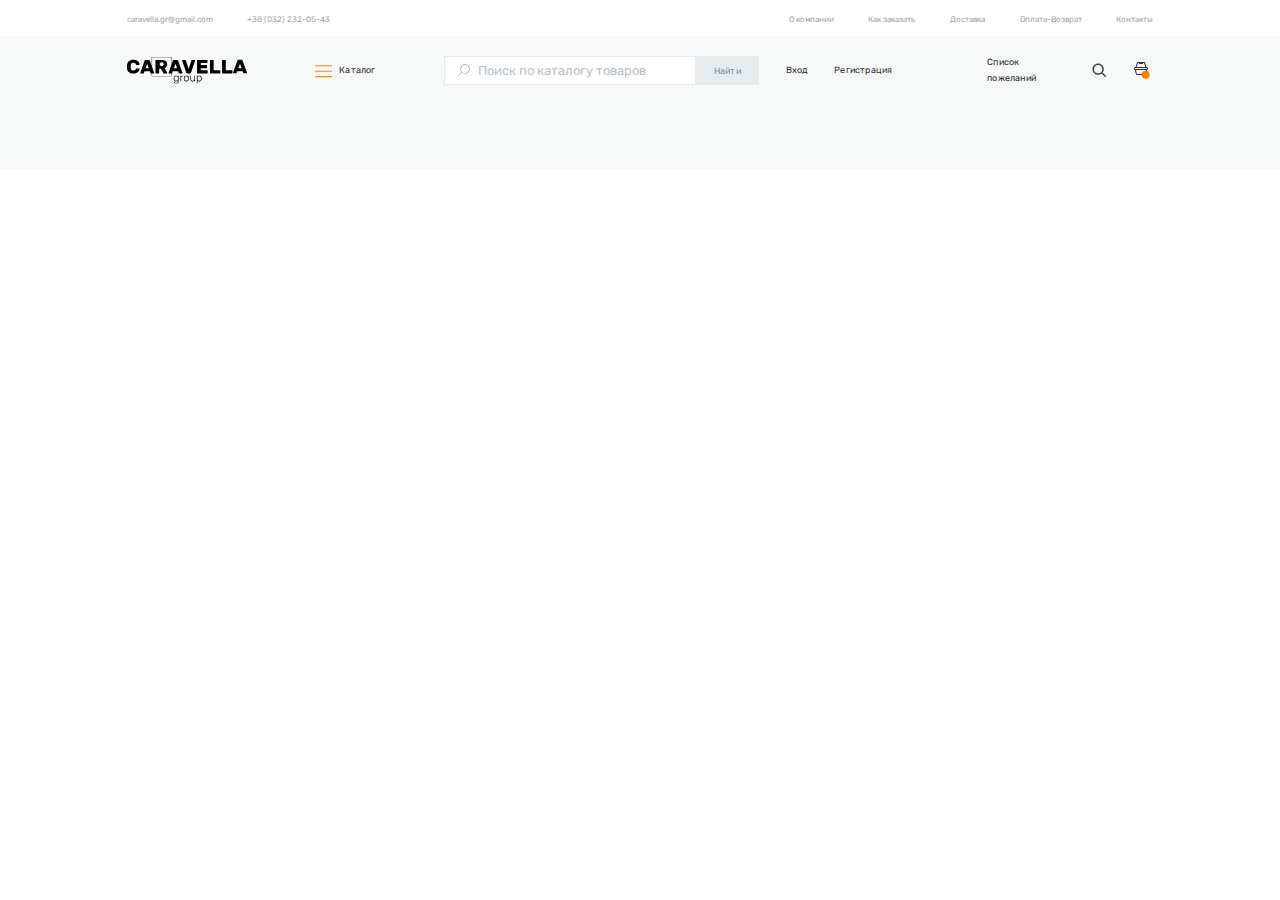
<file: index.html>
<html lang="en">
<head>
    <meta charset="UTF-8">
    <meta name="viewport" content="width=device-width, initial-scale=1.0">
    <title>Caravella - Home</title>
    <meta name="description" content="Markup for Caravella">
    <link rel="stylesheet" href="assets/css/style.css" />
</head>
<body>
    <div class="top hidden--mobile">
        <div class="wrapper">
            <ul class="top__info">
                <li><a href="mailto:caravella.gr@gmail.com">caravella.gr@gmail.com</a></li>
                <li><a href="tel:+38(032)232-05-43">+38 (032) 232-05-43</a></li>
            </ul>
            <ul class="top__menu">
                <li><a href="#">О компании</a></li>
                <li><a href="#">Как заказать</a></li>
                <li><a href="#">Доставка</a></li>
                <li><a href="#">Оплата-Возврат</a></li>
                <li><a href="#">Контакты</a></li>
            </ul>
        </div>     
    </div>
    <header class="site-header">
        <div class="wrapper">
            <a href="index.html" class="site-header__logo">
                <svg width="180" height="40">
                    <use width="100%" height="100%" xlink:href="assets/img/svg/_sprite.svg#logo"></use>
                </svg>
            </a>
            <a href="catalog.html" class="site-header__open-menu">
                <svg width="26" height="26">
                    <use width="100%" height="100%" xlink:href="assets/img/svg/_sprite.svg#hamburger"></use>
                </svg>  
                <span class="hidden--mobile">Каталог</span>    
            </a>
            <form action="" class="site-header__search hidden--tablet">
                <input name="header-search" type="search" placeholder="Поиск по каталогу товаров" value="" />
                <input type="submit" value="Найти" />
            </form>
            <nav class="site-header__menu hidden--mobile">
                <button class="site-header__close-menu hidden--desktop">
                    <svg width="24" height="24">
                        <use width="100%" height="100%" xlink:href="assets/img/svg/_sprite.svg#close"></use>
                    </svg>
                </button>
                <ul class="hidden--desktop">
                    <li><a href="#"><strong>Каталог</strong></a></li>  
                    <li><a href="#">О компании</a></li>
                    <li><a href="#">Как заказать</a></li>
                    <li><a href="#">Доставка</a></li>
                    <li><a href="#">Оплата-Возврат</a></li>
                    <li><a href="#">Контакты</a></li>  
                </ul>
                <ul>
                    <li><a href="#">Вход</a></li>
                    <li><a href="#">Регистрация</a></li>
                    <li><a href="#">Список пожеланий</a></li>
                </ul>
            </nav>
            <a class="site-header__search-icon hidden--tablet" href="#">
                <svg width="22" height="22">
                    <use width="100%" height="100%" xlink:href="assets/img/svg/_sprite.svg#search"></use>
                </svg>  
            </a>
            <a class="site-header__cart" href="cart.html">
                <svg width="30" height="30">
                    <use width="100%" height="100%" xlink:href="assets/img/svg/_sprite.svg#cart"></use>
                </svg>  
            </a>
        </div>
        <nav class="site-header__catalog-menu hidden--mobile">
            <div class="wrapper">
                <ul>
                    <li>
                        <a href="#">Крепеж и метизы (16)</a>
                        <ul class="site-header__sub-menu">
                            <li><a href="#">Din3017 Хомут червячный</a></li>
                            <li><a href="#">Хомут трубный без резины с одним винтом</a></li>
                            <li><a href="#">Din3017 Хомут червячный с пружиной</a></li>
                            <li><a href="#">Хомут трубный без резины с двумя винтами</a></li>
                            <li><a href="#">Din3017 силовой с одним болтом</a></li>
                            <li><a href="#">Din3570 Хомут U-образный</a></li>
                            <li><a href="#">Din3017 Хомут с резиной</a></li>
                            <li><a href="#">Хомут вентиляционный AERO с одним винтом</a></li>
                            <li><a href="#">Din3017 Хомут без резины</a></li>
                            <li><a href="#">Хомут вентиляционный AERO с двумя винтами</a></li>
                            <li><a href="#">Din3017 Хомут с латексом</a></li>
                            <li><a href="#">Зажимной хомут DWC</a></li>
                            <li><a href="#">Хомут Cobra</a></li>
                            <li><a href="#">Хомут стремянка (хомут глушителя)</a></li>
                            <li><a href="#">Хомут силовой Mini</a></li>
                            <li><a href="#">Хомут Rapid</a></li>
                            <li><a href="#">Хомут силовой Robust один болт</a></li>
                            <li><a href="#">Хомут с основанием</a></li>
                            <li><a href="#">Хомут силовой Robust два болта</a></li>
                            <li><a href="#">Хомут трубный теплоизоляционный с двумя винтами</a></li>
                            <li><a href="#">Хомут силовой Robust один болт с пружиной</a></li>
                            <li><a href="#">Червячный замок</a></li>
                            <li><a href="#">Хомут силовой Robust два болта с пружиной</a></li>
                            <li><a href="#">Червячная лента</a></li>
                            <li><a href="#">Хомут ушной одинарный</a></li>
                            <li><a href="#">Хомут стяжка</a></li>
                            <li><a href="#">Хомут ушной двойной</a></li>
                            <li><a href="#">Хомут П-образный</a></li>
                            <li><a href="#">Хомуты ушные Ear clips с вкладышем</a></li>
                            <li><a href="#">Хомут трубный ARS</a></li>
                            <li><a href="#">Хомут трубный с резиной один винт</a></li>
                            <li><a href="#">Хомут трубный с резиной с двумя винтами</a></li>
                        </ul>
                    </li>
                    <li><a href="#">Крепеж и метизы дюймовые (8)</a></li>
                    <li><a href="#">Полиамидный крепеж и метизы (10)</a></li>
                    <li><a href="#">Заклепки (3)</a></li>
                    <li><a href="#">Крепление для солнечных панелей-батарей (7)</a></li>
                    <li><a href="#">Такелаж (15)</a></li>
                    <li><a href="#">Дельные вещи (20)</a></li>
                    <li><a href="#">Хомуты (33)</a></li>
                    <li><a href="#">Шайба Nord-Lock (2)</a></li>
                    <li><a href="#">Технология восстановления резьбы (3)</a></li>
                    <li><a href="#">Заклепочный инструмент</a></li>
                    <li><a href="#">Запрессовочный крепеж (3)</a></li>
                    <li><a href="#">Защитные перчатки</a></li>
                    <li><a href="#">Рабочая обувь</a></li>
                </ul>
            </div>
        </nav>
    </header>

    <script src="assets/js/custom.js"></script>
</body>
</html>
</file>
<file: assets/css/style.css>
@import '../fonts/fonts.css';
:root, [data-theme=default] {
  --p: #808080;
  --white: #fff;
  --light-grey: #9CA7AC;
  --orange: #FF8200;
  --bg: #F7F9F9;
  --black: #303030;
  --border: #E5EBEF;
  --placeholder: #BAC1C7;
  --btn-color: #838E96;
  --black-default: #000;
  --bg-menu: #FBFCFC;
}

* {
  box-sizing: border-box;
}

a {
  text-decoration: none;
  transition: all 0.5s;
}

button {
  -webkit-appearance: none;
  -moz-appearance: none;
       appearance: none;
  padding: 0;
  background: none;
  border: none;
  cursor: pointer;
  font-family: "Rubik";
}

input {
  font-family: "Rubik";
}
input:focus {
  outline: none;
}
input::-moz-placeholder {
  opacity: 1;
  color: var(--placeholder);
}
input::placeholder {
  opacity: 1;
  color: var(--placeholder);
}
input[type=submit] {
  cursor: pointer;
  transition: all 0.5s;
}

body {
  margin: 0;
  padding: 0;
  font-family: "Rubik";
  color: var(--p);
  font-size: 18px;
  font-weight: 400;
  line-height: 28px;
  background: var(--white);
}
@media only screen and (max-width: 1919px) and (min-width: 993px) {
  body {
    font-size: 0.9375vw;
    line-height: 1.4583333333vw;
  }
}
@media only screen and (max-width: 992px) and (min-width: 376px) {
  body {
    font-size: 1.875vw;
    line-height: 2.9166666667vw;
  }
}
@media (max-width: 375px) {
  body {
    font-size: 1.6666666667vw;
    line-height: 7.4666666667vw;
  }
}

p {
  color: var(--p);
  font-size: 18px;
  font-weight: 400;
  line-height: 28px;
}
@media only screen and (max-width: 1919px) and (min-width: 993px) {
  p {
    font-size: 0.9375vw;
    line-height: 1.4583333333vw;
  }
}
@media only screen and (max-width: 992px) and (min-width: 376px) {
  p {
    font-size: 1.875vw;
    line-height: 2.9166666667vw;
  }
}
@media (max-width: 375px) {
  p {
    font-size: 1.6666666667vw;
    line-height: 7.4666666667vw;
  }
}

@media (max-width: 1920px) {
  .hidden--desktop {
    display: none;
  }
}
@media only screen and (max-width: 992px) and (min-width: 376px) {
  .hidden--tablet {
    display: none;
  }
}
@media (max-width: 375px) {
  .hidden--tablet {
    display: none;
  }
  .hidden--mobile {
    display: none;
  }
  .hidden--desktop {
    display: block;
  }
}
.wrapper {
  margin: 0 auto;
  max-width: 1540px;
}
@media only screen and (max-width: 1919px) and (min-width: 993px) {
  .wrapper {
    max-width: 80.2083333333vw;
  }
}
@media only screen and (max-width: 992px) and (min-width: 376px) {
  .wrapper {
    max-width: 100%;
    padding-left: 1.6666666667vw;
    padding-right: 1.6666666667vw;
  }
}
@media (max-width: 375px) {
  .wrapper {
    max-width: 100%;
    padding-left: 6.4vw;
    padding-right: 6.4vw;
  }
}

.top {
  padding: 13px 0;
}
@media only screen and (max-width: 1919px) and (min-width: 993px) {
  .top {
    padding: 0.6770833333vw 0;
  }
}
@media only screen and (max-width: 992px) and (min-width: 376px) {
  .top {
    padding: 1.3541666667vw 0;
  }
}
.top .wrapper {
  display: flex;
  justify-content: space-between;
}
.top ul {
  margin: 0;
  padding: 0;
  list-style: none;
  display: flex;
  gap: 52px;
}
@media only screen and (max-width: 1919px) and (min-width: 993px) {
  .top ul {
    gap: 2.7083333333vw;
  }
}
@media only screen and (max-width: 992px) and (min-width: 376px) {
  .top ul {
    gap: 4.8958333333vw;
  }
}
.top ul li a {
  font-size: 12px;
  line-height: 24px;
  color: var(--light-grey);
}
@media only screen and (max-width: 1919px) and (min-width: 993px) {
  .top ul li a {
    font-size: 0.625vw;
    line-height: 1.25vw;
  }
}
@media only screen and (max-width: 992px) and (min-width: 376px) {
  .top ul li a {
    font-size: 1.25vw;
    line-height: 2.5vw;
  }
}
.top ul li a:hover {
  color: var(--orange);
}

.site-header {
  position: relative;
  padding: 27px 0 62px;
}
@media only screen and (max-width: 1919px) and (min-width: 993px) {
  .site-header {
    padding: 1.40625vw 0 3.2291666667vw;
  }
}
@media only screen and (max-width: 992px) and (min-width: 376px) {
  .site-header {
    padding: 2.8125vw 0 4.4791666667vw;
  }
}
@media (max-width: 375px) {
  .site-header {
    padding: 4.5333333333vw 0 4.5333333333vw;
  }
}
.site-header::before {
  content: "";
  background-color: var(--bg);
  width: 100%;
  height: 200px;
  position: absolute;
  top: 0;
  left: 0;
  z-index: -1;
}
@media only screen and (max-width: 1919px) and (min-width: 993px) {
  .site-header::before {
    height: 10.4166666667vw;
  }
}
@media only screen and (max-width: 992px) and (min-width: 376px) {
  .site-header::before {
    height: 17.7083333333vw;
  }
}
@media (max-width: 375px) {
  .site-header::before {
    height: 26.6666666667vw;
  }
}
.site-header.open .site-header__catalog-menu {
  display: block;
}
@media (max-width: 375px) {
  .site-header.open .site-header__catalog-menu {
    display: none;
  }
}
@media (max-width: 375px) {
  .site-header.open .site-header__menu {
    display: flex;
  }
}
.site-header .wrapper {
  display: flex;
  justify-content: space-between;
  gap: 40px;
}
@media only screen and (max-width: 1919px) and (min-width: 993px) {
  .site-header .wrapper {
    gap: 2.0833333333vw;
  }
}
@media only screen and (max-width: 992px) and (min-width: 376px) {
  .site-header .wrapper {
    gap: 2.0833333333vw;
  }
}
.site-header a {
  font-size: 14px;
  line-height: 24px;
  letter-spacing: 0.28px;
  color: var(--black);
  display: flex;
  align-items: center;
}
@media only screen and (max-width: 1919px) and (min-width: 993px) {
  .site-header a {
    font-size: 0.7291666667vw;
    line-height: 1.25vw;
    letter-spacing: 0.0145833333vw;
  }
}
@media only screen and (max-width: 992px) and (min-width: 376px) {
  .site-header a {
    font-size: 1.4583333333vw;
    line-height: 2.5vw;
    letter-spacing: 0.0291666667vw;
  }
}
@media (max-width: 375px) {
  .site-header a {
    font-size: 3.7333333333vw;
    line-height: 6.4vw;
    letter-spacing: 0.0746666667vw;
  }
}
.site-header a:hover {
  color: var(--orange);
}
.site-header .site-header__logo svg {
  width: 180px;
  height: 40px;
}
@media only screen and (max-width: 1919px) and (min-width: 993px) {
  .site-header .site-header__logo svg {
    width: 9.375vw;
    height: 2.0833333333vw;
  }
}
@media only screen and (max-width: 992px) and (min-width: 376px) {
  .site-header .site-header__logo svg {
    width: 14.0625vw;
    height: 3.125vw;
  }
}
@media (max-width: 375px) {
  .site-header .site-header__logo svg {
    width: 31.2vw;
    height: 6.9333333333vw;
  }
}
.site-header .site-header__open-menu {
  gap: 11px;
  margin: 0 62px;
}
@media only screen and (max-width: 1919px) and (min-width: 993px) {
  .site-header .site-header__open-menu {
    gap: 0.5729166667vw;
    margin: 0 3.2291666667vw;
  }
}
@media only screen and (max-width: 992px) and (min-width: 376px) {
  .site-header .site-header__open-menu {
    gap: 1.1458333333vw;
    margin: 0;
  }
}
@media (max-width: 375px) {
  .site-header .site-header__open-menu {
    gap: 0;
    margin: 0;
    order: -1;
  }
}
.site-header .site-header__open-menu svg {
  width: 26px;
  height: 26px;
  fill: var(--orange);
}
@media only screen and (max-width: 1919px) and (min-width: 993px) {
  .site-header .site-header__open-menu svg {
    width: 1.3541666667vw;
    height: 1.3541666667vw;
  }
}
@media only screen and (max-width: 992px) and (min-width: 376px) {
  .site-header .site-header__open-menu svg {
    width: 2.7083333333vw;
    height: 2.7083333333vw;
  }
}
@media (max-width: 375px) {
  .site-header .site-header__open-menu svg {
    width: 6.9333333333vw;
    height: 6.9333333333vw;
    fill: var(--black-default);
  }
}
.site-header .site-header__search {
  margin: 0;
  display: flex;
  align-items: center;
}
@media only screen and (max-width: 992px) and (min-width: 376px) {
  .site-header .site-header__search {
    display: none;
  }
}
@media (max-width: 375px) {
  .site-header .site-header__search {
    display: none;
  }
}
.site-header .site-header__search input[type=search] {
  display: flex;
  width: 378px;
  padding: 13px 20px 13px 50px;
  flex-direction: column;
  align-items: flex-start;
  border: 1px solid var(--border);
  background-image: url("data:image/svg+xml,%3Csvg width='18' height='18' viewBox='0 0 18 18' fill='none' xmlns='http://www.w3.org/2000/svg'%3E%3Cg clip-path='url(%23clip0_327_6)'%3E%3Cpath d='M10.6192 0C6.54947 0 3.23845 3.31102 3.23845 7.38077C3.23845 9.16309 3.87352 10.7998 4.92919 12.0767L0 17.0059L0.994078 18L5.92327 13.0708C7.20018 14.1265 8.83691 14.7615 10.6192 14.7615C14.689 14.7615 18 11.4505 18 7.38077C18 3.31102 14.689 0 10.6192 0ZM10.6192 13.3557C7.32466 13.3557 4.64432 10.6753 4.64432 7.38077C4.64432 4.08621 7.32466 1.40586 10.6192 1.40586C13.9138 1.40586 16.5941 4.08621 16.5941 7.38077C16.5941 10.6753 13.9138 13.3557 10.6192 13.3557Z' fill='%23BAC1C7'/%3E%3C/g%3E%3Cdefs%3E%3CclipPath id='clip0_327_6'%3E%3Crect width='18' height='18' fill='white'/%3E%3C/clipPath%3E%3C/defs%3E%3C/svg%3E");
  background-repeat: no-repeat;
  background-position: 20px center;
  background-size: 18px;
  height: 44px;
}
@media only screen and (max-width: 1919px) and (min-width: 993px) {
  .site-header .site-header__search input[type=search] {
    width: 19.6875vw;
    padding: 0.6770833333vw 1.0416666667vw 0.6770833333vw 2.6041666667vw;
    background-position: 1.0416666667vw center;
    background-size: 0.9375vw;
    height: 2.2916666667vw;
  }
}
.site-header .site-header__search input[type=submit] {
  background-color: var(--border);
  border: 1px solid var(--border);
  color: var(--btn-color);
  padding: 9px 26px;
  text-align: center;
  font-size: 14px;
  line-height: 24px;
  letter-spacing: 0.28px;
  height: 44px;
}
@media only screen and (max-width: 1919px) and (min-width: 993px) {
  .site-header .site-header__search input[type=submit] {
    padding: 0.46875vw 1.3541666667vw;
    font-size: 0.7291666667vw;
    line-height: 1.25vw;
    letter-spacing: 0.0145833333vw;
    height: 2.2916666667vw;
  }
}
.site-header .site-header__search input[type=submit]:hover {
  background-color: var(--orange);
  color: var(--white);
  border-color: var(--orange);
}
.site-header .site-header__menu {
  margin-left: auto;
  display: flex;
  align-items: center;
}
@media (max-width: 375px) {
  .site-header .site-header__menu {
    display: none;
    position: fixed;
    background-color: var(--bg);
    width: 85.3333333333vw;
    height: 100vh;
    left: 0;
    top: 0;
    z-index: 3;
    flex-direction: column;
    align-items: flex-start;
    padding: 18px 24px;
  }
  .site-header .site-header__menu::after {
    content: "";
    background: rgba(124, 154, 175, 0.4);
    width: 14.6666666667vw;
    height: 100%;
    position: fixed;
    right: 0;
    top: 0;
    z-index: 3;
  }
  .site-header .site-header__menu .site-header__close-menu {
    width: 6.4vw;
    height: 6.4vw;
  }
  .site-header .site-header__menu ul.hidden--desktop {
    margin: 8vw 0;
    padding: 0;
    list-style: none;
    display: flex;
    flex-direction: column;
    gap: 2.6666666667vw;
  }
  .site-header .site-header__menu ul.hidden--desktop li strong {
    color: var(--black);
    font-size: 4.8vw;
    font-weight: 700;
    line-height: 7.4666666667vw;
    letter-spacing: 0.096vw;
    display: block;
    margin-bottom: 2.6666666667vw;
  }
  .site-header .site-header__menu ul.hidden--desktop li a {
    color: var(--light-grey);
    font-size: 3.7333333333vw;
    line-height: 6.4vw;
    letter-spacing: 0.0746666667vw;
  }
}
.site-header .site-header__menu ul:not(.hidden--desktop) {
  margin: 0;
  padding: 0;
  list-style: none;
  display: flex;
  align-items: center;
  gap: 20px;
}
@media only screen and (max-width: 1919px) and (min-width: 993px) {
  .site-header .site-header__menu ul:not(.hidden--desktop) {
    gap: 2.0833333333vw;
  }
}
@media only screen and (max-width: 992px) and (min-width: 376px) {
  .site-header .site-header__menu ul:not(.hidden--desktop) {
    gap: 2.0833333333vw;
  }
}
@media (max-width: 375px) {
  .site-header .site-header__menu ul:not(.hidden--desktop) {
    flex-direction: column;
    width: 100%;
    align-items: flex-start !important;
    gap: 2.6666666667vw;
  }
}
.site-header .site-header__menu ul:not(.hidden--desktop) li:last-child {
  margin-left: 20px;
}
@media only screen and (max-width: 1919px) and (min-width: 993px) {
  .site-header .site-header__menu ul:not(.hidden--desktop) li:last-child {
    margin-left: 5.3333333333vw;
  }
}
@media only screen and (max-width: 992px) and (min-width: 376px) {
  .site-header .site-header__menu ul:not(.hidden--desktop) li:last-child {
    margin-left: 2.0833333333vw;
  }
}
@media (max-width: 375px) {
  .site-header .site-header__menu ul:not(.hidden--desktop) li:last-child {
    margin-left: 0;
    margin-top: 2.6666666667vw;
  }
}
.site-header .site-header__menu ul:not(.hidden--desktop) li a {
  display: flex;
  align-items: center;
  justify-content: center;
}
.site-header .site-header__search-icon svg {
  width: 22px;
  height: 22px;
  transition: all 0.5s;
}
@media only screen and (max-width: 1919px) and (min-width: 993px) {
  .site-header .site-header__search-icon svg {
    width: 1.1458333333vw;
    height: 1.1458333333vw;
  }
}
.site-header .site-header__search-icon:hover svg {
  opacity: 0.5;
}
@media only screen and (max-width: 992px) and (min-width: 376px) {
  .site-header .site-header__search-icon {
    display: none;
  }
}
@media (max-width: 375px) {
  .site-header .site-header__search-icon {
    display: none;
  }
}
.site-header .site-header__cart svg {
  width: 30px;
  height: 30px;
  transition: all 0.5s;
}
@media only screen and (max-width: 1919px) and (min-width: 993px) {
  .site-header .site-header__cart svg {
    width: 1.5625vw;
    height: 1.5625vw;
  }
}
@media only screen and (max-width: 992px) and (min-width: 376px) {
  .site-header .site-header__cart svg {
    width: 3.125vw;
    height: 3.125vw;
  }
}
@media (max-width: 375px) {
  .site-header .site-header__cart svg {
    width: 8vw;
    height: 8vw;
  }
}
.site-header .site-header__cart:hover svg {
  opacity: 0.5;
}
.site-header .site-header__catalog-menu {
  position: absolute;
  top: 97px;
  width: 100%;
  left: 0;
  background-color: var(--bg-menu);
  padding: 43px 0;
  display: none;
}
@media only screen and (max-width: 1919px) and (min-width: 993px) {
  .site-header .site-header__catalog-menu {
    top: 4.6875vw;
    padding: 2.2395833333vw 0;
  }
}
@media only screen and (max-width: 992px) and (min-width: 376px) {
  .site-header .site-header__catalog-menu {
    top: 10.1041666667vw;
    padding: 4.4791666667vw 0;
  }
}
.site-header .site-header__catalog-menu ul {
  padding: 0;
  margin: 0;
  list-style: none;
}
.site-header .site-header__catalog-menu ul:not(.site-header__sub-menu) {
  margin-left: 280px;
  display: flex;
  flex-direction: column;
  width: 350px;
}
@media only screen and (max-width: 1919px) and (min-width: 993px) {
  .site-header .site-header__catalog-menu ul:not(.site-header__sub-menu) {
    margin-left: 14.5833333333vw;
    width: 18.2291666667vw;
  }
}
@media only screen and (max-width: 992px) and (min-width: 376px) {
  .site-header .site-header__catalog-menu ul:not(.site-header__sub-menu) {
    margin-left: 0;
    width: 31.25vw;
  }
}
.site-header .site-header__catalog-menu ul:not(.site-header__sub-menu) > li {
  position: relative;
}
.site-header .site-header__catalog-menu ul:not(.site-header__sub-menu) > li:hover > a {
  color: var(--orange);
}
.site-header .site-header__catalog-menu ul:not(.site-header__sub-menu) > li:hover ul.site-header__sub-menu {
  visibility: visible;
  opacity: 1;
}
.site-header .site-header__catalog-menu ul:not(.site-header__sub-menu) > li:nth-child(1) > a {
  padding-top: 0;
}
.site-header .site-header__catalog-menu ul:not(.site-header__sub-menu) > li > a {
  color: var(--black);
  font-size: 16px;
  font-weight: 700;
  line-height: 24px;
  position: relative;
  padding: 13px 0;
}
@media only screen and (max-width: 1919px) and (min-width: 993px) {
  .site-header .site-header__catalog-menu ul:not(.site-header__sub-menu) > li > a {
    font-size: 0.8333333333vw;
    line-height: 1.25vw;
    padding: 0.6770833333vw 0;
  }
}
@media only screen and (max-width: 992px) and (min-width: 376px) {
  .site-header .site-header__catalog-menu ul:not(.site-header__sub-menu) > li > a {
    font-size: 1.6666666667vw;
    line-height: 2.5vw;
    padding: 1.3541666667vw 0;
  }
}
.site-header .site-header__catalog-menu ul:not(.site-header__sub-menu) > li > a::before {
  content: "";
  width: 125px;
  height: 100%;
  position: absolute;
  top: 0;
  right: -125px;
  z-index: 2;
}
@media only screen and (max-width: 1919px) and (min-width: 993px) {
  .site-header .site-header__catalog-menu ul:not(.site-header__sub-menu) > li > a::before {
    width: 6.5104166667vw;
    right: -6.5104166667vw;
  }
}
@media only screen and (max-width: 992px) and (min-width: 376px) {
  .site-header .site-header__catalog-menu ul:not(.site-header__sub-menu) > li > a::before {
    width: 5.2083333333vw;
    right: -5.2083333333vw;
  }
}
.site-header .site-header__catalog-menu ul:not(.site-header__sub-menu) > li > a:hover {
  color: var(--orange);
}
.site-header .site-header__catalog-menu ul.site-header__sub-menu {
  position: absolute;
  left: 475px;
  top: 0;
  width: 635px;
  display: flex;
  flex-wrap: wrap;
  gap: 15px 125px;
  visibility: hidden;
  opacity: 0;
}
@media only screen and (max-width: 1919px) and (min-width: 993px) {
  .site-header .site-header__catalog-menu ul.site-header__sub-menu {
    left: 24.7395833333vw;
    width: 33.0729166667vw;
    gap: 0.78125vw 6.5104166667vw;
  }
}
@media only screen and (max-width: 992px) and (min-width: 376px) {
  .site-header .site-header__catalog-menu ul.site-header__sub-menu {
    left: 36.4583333333vw;
    width: 66.1458333333vw;
    gap: 1.5625vw 5.2083333333vw;
  }
}
.site-header .site-header__catalog-menu ul.site-header__sub-menu > li {
  width: 40%;
}
.site-header .site-header__catalog-menu ul.site-header__sub-menu > li a {
  color: var(--p);
  font-size: 14px;
  line-height: 18px;
  letter-spacing: 0.28px;
}
@media only screen and (max-width: 1919px) and (min-width: 993px) {
  .site-header .site-header__catalog-menu ul.site-header__sub-menu > li a {
    font-size: 0.7291666667vw;
    line-height: 0.9375vw;
    letter-spacing: 0.0145833333vw;
  }
}
@media only screen and (max-width: 992px) and (min-width: 376px) {
  .site-header .site-header__catalog-menu ul.site-header__sub-menu > li a {
    font-size: 1.4583333333vw;
    line-height: 1.875vw;
    letter-spacing: 0.0291666667vw;
  }
}
.site-header .site-header__catalog-menu ul.site-header__sub-menu > li a:hover {
  color: var(--orange);
}/*# sourceMappingURL=style.css.map */
</file>
